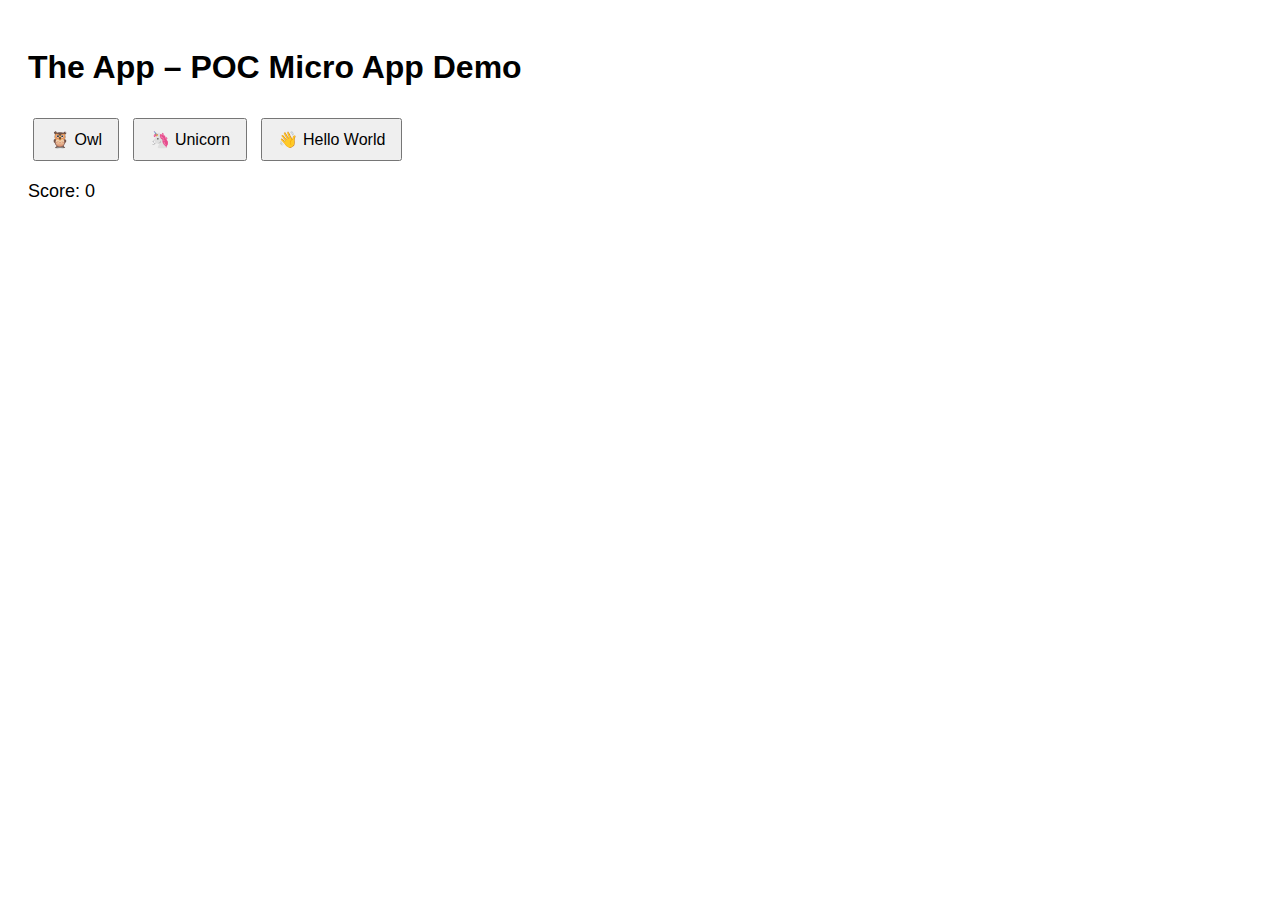
<file: poc_micro_app_demo.html>
<!DOCTYPE html>
<html lang="en">
<head>
  <meta charset="UTF-8" />
  <meta name="viewport" content="width=device-width, initial-scale=1.0" />
  <title>The App - POC Micro Apps</title>
  <style>
    body { font-family: sans-serif; padding: 20px; }
    button { padding: 10px 15px; margin: 10px 5px; font-size: 16px; }
    .score { font-size: 18px; margin-top: 10px; }
    .log { margin-top: 20px; font-family: monospace; }
  </style>
</head>
<body>
  <h1>The App – POC Micro App Demo</h1>

  <div>
    <button onclick="clickOwl()">🦉 Owl</button>
    <button onclick="clickUnicorn()">🦄 Unicorn</button>
    <button onclick="sendHelloWorld()">👋 Hello World</button>
  </div>

  <div class="score" id="score"></div>
  <div class="log" id="log"></div>

  <script>
    let score = 0;
    let currentLat = null;
    let currentLong = null;

    function updateScoreDisplay() {
      document.getElementById("score").innerText = `Score: ${score}`;
    }

    function logAction(action) {
      const logDiv = document.getElementById("log");
      const timestamp = new Date().toLocaleTimeString();
      logDiv.innerHTML += `[${timestamp}] ${action}<br>`;
    }

    function getLocation(callback) {
      if (!navigator.geolocation) {
        alert("Geolocation not supported");
        return;
      }
      navigator.geolocation.getCurrentPosition(pos => {
        currentLat = pos.coords.latitude.toFixed(5);
        currentLong = pos.coords.longitude.toFixed(5);
        callback();
      }, err => {
        alert("Location access denied.");
      });
    }

    function clickOwl() {
      getLocation(() => {
        score += 1;
        updateScoreDisplay();
        logAction(`🦉 Owl clicked. (+1) at ${currentLat}, ${currentLong}`);
        // visibility can be toggled here
      });
    }

    function clickUnicorn() {
      getLocation(() => {
        score += 3;
        updateScoreDisplay();
        logAction(`🦄 Unicorn clicked. (+3) at ${currentLat}, ${currentLong}`);
        const msg = encodeURIComponent(`Latest Unicorn score: ${score}`);
        window.open(`https://wa.me/?text=${msg}`);
      });
    }

    function sendHelloWorld() {
      getLocation(() => {
        const message = encodeURIComponent(`Hello World!\nIt's indeed a beautiful day at ${currentLat}, ${currentLong}`);
        window.open(`https://wa.me/?text=${message}`);
        logAction(`📤 Sent Hello World via WhatsApp at ${currentLat}, ${currentLong}`);
      });
    }

    updateScoreDisplay();
  </script>
</body>
</html>
</file>
